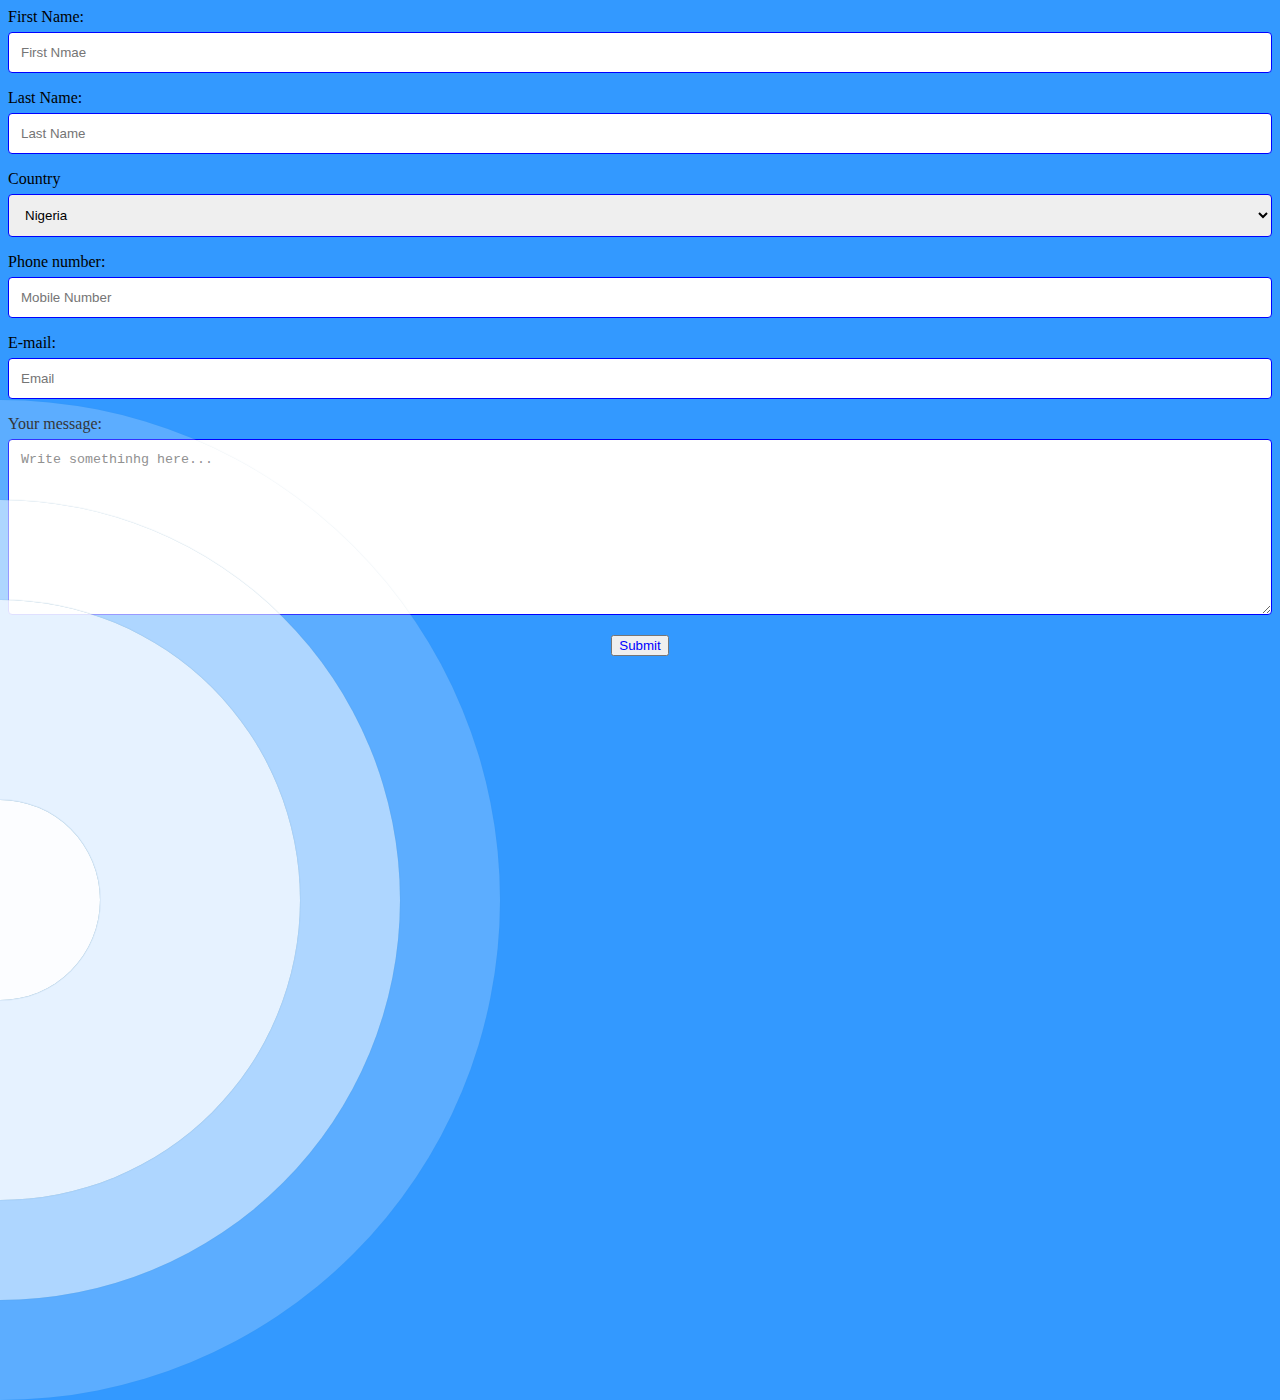
<file: MY PAGE/contact.html>
<!DOCTYPE html>
<html lang="en" dir="ltr">
  <head>
    <meta charset="utf-8">
    <meta http-equiv="X-UA-Compatible" content="IE=edge">
    <meta name="viewport" content="width=device-width, initial-scale=1.0">
    <link rel="stylesheet" href="style.css">
    <title>EMMANUEL Akinfenwa Landing's page</title>
  </head>
  <body>
    <div class="ripple-background">
      <div class="circle xxlarge shade1"></div>
      <div class="circle xlarge shade2"></div>
      <div class="circle large shade3"></div>
      <div class="circle mediun shade4"></div>
      <div class="circle small shade5"></div>
    </div>
    <form action="mailto:eakinfenwa@yahoo.com" method="post" enctype="text/plain">
        <label>First Name:</label>
        <input type="text" name="First Name" placeholder="First Nmae" />
        <br>
        <label>Last Name:</label>
        <input type="text" name="Last Name" placeholder="Last Name"><br>
        <label for="country"> Country</label>
            <select name="country" id="country">
            <option value="Nigeria">Nigeria</option>
            <option value="Canada"> Canada</option>
            <option value="United States"> United States</option>
            </select><br>
        <label>Phone number:</label>
        <input type="text" name="Phone number" placeholder="Mobile Number"><br>
        <label>E-mail:</label>
        <input type="text" name="Email" placeholder="Email"><br>
        <label>Your message:</label>
        <textarea name="Your message" rows="10" cols="30" placeholder="Write somethinhg here..."></textarea><br>
          <center>
            <input type="submit" id="submit">
          </center>
  
      </form>

    </body>
    </html>
</file>
<file: MY PAGE/style.css>
body {
  background: #3399ff;
}

img{
  height: 200px;
  width: 200px;
  border-radius: 50%;
}

h1{
  color: #EEEEEE;

}

.Heading {
  color: #EEEEEE;
}
.name{
  text-align: center;
  font-style: italic;
  font-family: fantasy;
}

.role{
  text-align: center;
font-style: oblique;
font-family: sans-serif;
}
p{
  color: #EEEEEE;
}

h3{
  color: #ffd700;
}
.circle {
  position:absolute;
  border-radius: 50%;
  background: white;
  animation: ripple 15s infinite;
  box-shadow: 0 0 1px 0 #508fb9;
}

.small {
  width: 200px;
  height: 200px;
  left: -100px;
  bottom: -100px;
}

.medium {
  width: 400px;
  height: 400px;
  left: -200px;
  bottom: -200px;
}

.large {
  width: 600px;
  height: 600px;
  left: -300px;
  bottom: -300px;
}

.xlarge {
  width: 800px;
  height: 800px;
  left: -400px;
  bottom: -400px;
}

.xxlarge {
  width: 1000px;
  height: 1000px;
  left: -500px;
  bottom: -500px;
}

.shade1 {
  opacity: 0.2;
}
.shade2 {
  opacity: 0.5;
}

.shade3 {
  opacity: 0.7;
}

.shade4 {
  opacity: 0.8;
}

#submit {
  color: blue;
}

.shade5 {
  opacity: 0.9;
}

@keyframes ripple {
  0% {
    transform: scale(0.8);
  }

  50% {
    transform: scale(1.2);
  }

  100% {
    transform: scale(0.8);
  }
}
input[type=text], select, textarea {
    width: 100%; /* Full width */
    padding: 12px; /* Some padding */
    border: 1px solid blue; /* Gray border */
    border-radius: 4px; /* Rounded borders */
    box-sizing: border-box; /* Make sure that padding and width stays in place */
    margin-top: 6px; /* Add a top margin */
    margin-bottom: 16px; /* Bottom margin */
    resize: vertical /* Allow the user to vertically resize the textarea (not horizontally) */
</file>
